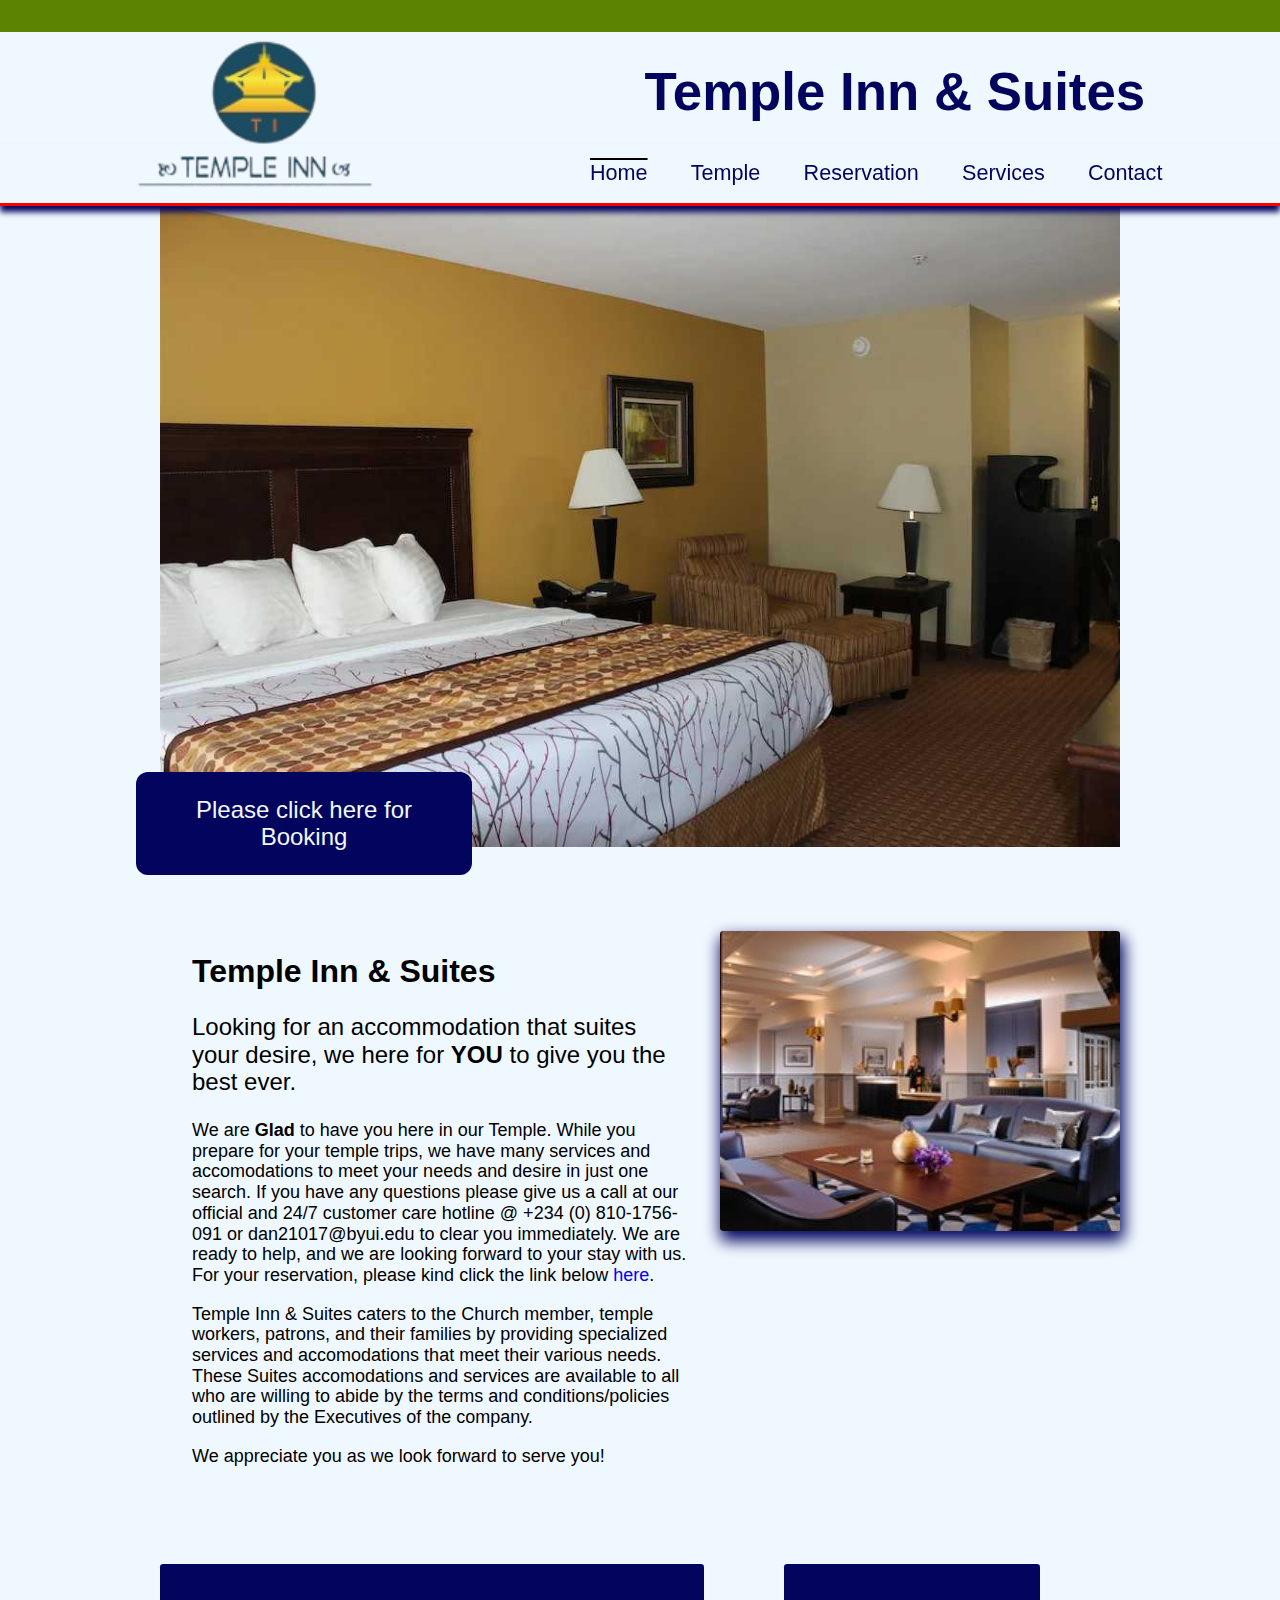
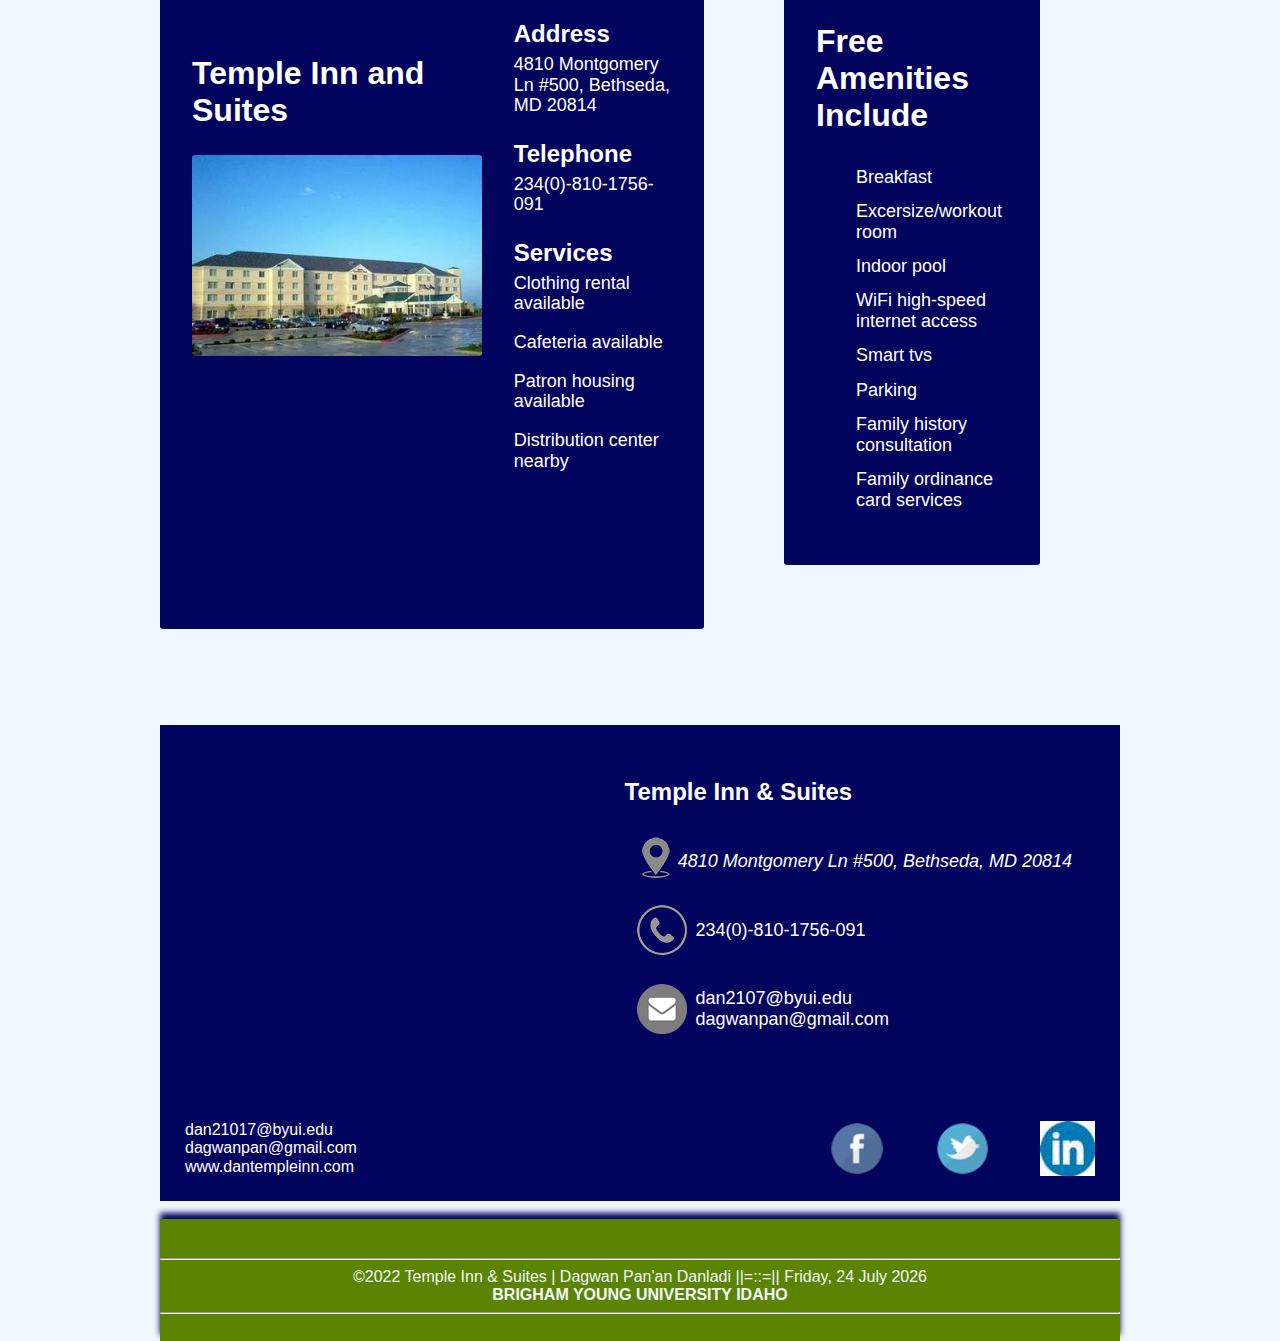
<file: index.html>
<!DOCTYPE html>
<html lang="en-us">
  <head>
    <meta charset="utf-8" />
    <meta content="width=device-width, initial-scale=1.0" name="viewport">

    <link rel="shortcut icon" href="images/favicon.jpg">
    <meta name="description" content="Temple Inn and Suites" />
    <meta
      name="keywords"
      content="Hotel, VIP, Suites, and Book A Room,Free WiFi, swimming pool, Hot piza etc"
    />
    <link
      href="https://fonts.googleapis.com/css2?family=Lato:wght@700&family=Work+Sans&display=swap"
      rel="stylesheet"
    />
    
    <title>Temple Inn and Suites</title>
    <link rel="stylesheet"  href="styles/small.css" />
    <link rel="stylesheet"  href="styles/medium.css" />
    <link rel="stylesheet"  href="styles/large.css" />
    <link rel="stylesheet"  href="styles/normalize.css" />
  </head>

  <body>
    <div class="stickIt">
      <header>
        <div class="headerLeft">
          <a href="index.html"
            ><img
              id="siteLogo"
              src="images/logo.png"
              alt="Temple Inn and Suites"
          /></a>
        </div>
        <div class="headerRight">
          <h3>Temple Inn & Suites</h3>
        </div>
      </header>
      <!-- Navigation -->
      <nav>
        <button onclick="toggleMenu()">&#9776; Menu</button>
        <ul id="primaryNav" class="navigation hide">
          <li class="active"><a href="index.html">Home</a></li>
          <li><a href="temple.html">Temple</a></li>
          <li><a href="reservation.html">Reservation</a></li>
          <li><a href="services.html">Services</a></li>
          <li><a id="endNav" href="contact.html">Contact</a></li>
        </ul>
      </nav>
    </div>

    <!-- Hero Image -->
    <div class="containerMain" id="homeContent">
      <div class="heroContainer">
        <picture>
          <source media="(max-width: 415px)" srcset="images/homepic.jpg" />
          <source media="(min-width: 416px)" srcset="images/homepic.jpg" />
          <img
            id="backgroundHeroImage"
            src="images/homepic.jpg"
            alt="Temple inn picture"
          />
        </picture>
        <a href="reservation.html" class="bookNowBtn">Please click here for Booking</a>
      </div>

      <main>
        <!-- Welcome Text -->
        <div id="mainWelcome">
          <div id="welcomeText">
            <h1>Temple Inn & Suites</h1>
            <p id="welcomeSubTitle">
              Looking for an accommodation that suites your desire, we here for
              <strong>YOU</strong> to give you the best ever.
            </p>
            <p>
              We are <strong>Glad</strong> to have you here in our Temple. While
              you prepare for your temple trips, we have many services and
              accomodations to meet your needs and desire in just one search. If
              you have any questions please give us a call at our official and
              24/7 customer care hotline @ +234 (0) 810-1756-091 or
              dan21017@byui.edu to clear you immediately. We are ready to help,
              and we are looking forward to your stay with us. For your
              reservation, please kind click the link below
              <a href="reservation.html">here</a>.
            </p>
            <p>
              Temple Inn & Suites caters to the Church member, temple workers,
              patrons, and their families by providing specialized services and
              accomodations that meet their various needs. These Suites accomodations
              and services are available to all who are willing to abide by the
              terms and conditions/policies outlined by the Executives of the
              company.
            </p>
            <p>We appreciate you as we look forward to serve you!</p>
          </div>

          <div id="mainImgDiv">
            <picture>
              <source media="(max-width: 415px)" srcset="images/lobby.jpg" />
              <source media="(min-width: 416px)" srcset="images/lobby.jpg" />
              <img
                id="backgroundImage"
                src="images/lobby.jpg"
                alt="hotel lobby image"
              />
            </picture>

          </div>
        </div>

        <div class="homeMain">
          <!-- Temple Info -->
          <div class="templeInfoContainer">
            <div class="indTempImg">
              <h2>Temple Inn and Suites</h2>
              <img
                src="images/aba_nigeria_temple_lds1.jpg"
                alt="Temple Inn and Suites"
              />
            </div>

            <div class="templeTextContainer">
              <div class="mainTempleInfoHome">
                <h3>Address</h3>
                <p>
                  4810 Montgomery Ln #500, Bethseda, MD 20814
                </p>
                <h3>Telephone</h3>
                <p>234(0)-810-1756-091</p>
                <h3>Services</h3>
                <p>Clothing rental available</p>
                <p>Cafeteria available</p>
                <p>Patron housing available</p>
                <p>Distribution center nearby</p>
              </div>
            </div>
          </div>

          <!-- Amenities Summary -->
          <section class="amenitiesHome">
            <h2>Free Amenities Include</h2>
            <ul>
              <li>Breakfast</li>
              <li>Excersize/workout room</li>
              <li>Indoor pool</li>
              <li>WiFi high-speed internet access</li>
              <li>Smart tvs</li>
              <li>Parking</li>
              <li>Family history consultation</li>
              <li>Family ordinance card services</li>
            </ul>
          </section>
        </div>
      </main>
    </div>

    <!-- Footer -->
    <footer>
      <div id="preFooter">
        <div id="prefootMid">
          <div id="map">
            <iframe
              title="hotelMainMap"
              src="https://www.google.com/maps/embed?pb=!1m18!1m12!1m3!1d3101.409032436697!2d-77.09900308425124!3d38.983160179557466!2m3!1f0!2f0!3f0!3m2!1i1024!2i768!4f13.1!3m3!1m2!1s0x89b7c97c9d6d973d%3A0xb64f1e3725476c15!2s4810+Montgomery+Ln+%23500%2C+Bethesda%2C+MD+20814!5e0!3m2!1sen!2sus!4v1544482533359"
              style="border: 0;"
              allowfullscreen
            ></iframe>
          </div>

          <div id="bottomfooterinfo">
            <h3>Temple Inn & Suites</h3>

            <address>
              <div class="footerBzInfo">
                <div>
                  <img src="images/location.png" alt="location icon" />
                </div>
                <div>
                  <p>4810 Montgomery Ln #500, Bethseda, MD 20814</p>
                </div>
              </div>
            </address>

            <div class="footerBzInfo">
              <img src="images/phone.png" alt="phone icon" /><p>234(0)-810-1756-091</p>
            </div>

            <div class="footerBzInfo">
              <img src="images/mail.png" alt="mail icon" />
               <p> dan2107@byui.edu <br />dagwanpan@gmail.com</p>
              
            </div>
          </div>
        </div>

        <div id="midfootMid">
          <a href="email"
            >dan21017@byui.edu <br />
            dagwanpan@gmail.com <br>
            www.dantempleinn.com</a
          >
          <div class="iconLinks">
            <a href="https://www.facebook.com" target="blank"
              ><img src="images/fb.png" alt="facebook icon"
            /></a>
            <a href="https://twitter.com/login" target="blank"
              ><img src="images/twitter.png" alt="twitter icon"
            /></a>
            <a href="https://linkedin.com" target="blank"
            ><img src="images/linkIn.jpg" alt="Linkedin logo"
          /></a>
          </div>
        </div>
      </div>

      <div class="bottomFooter">
        <div>
         
          <p><br><hr>
            
            &copy;2022 Temple Inn & Suites | Dagwan Pan'an Danladi   ||=::=|| <span id="currentDate"></span>
            <br /><strong>BRIGHAM YOUNG UNIVERSITY IDAHO</strong><hr><br>
            
        </div>
      </div>
    </footer>

    <!-- JQuery CDN -->
    <script
      src="https://code.jquery.com/jquery-3.3.1.js"
      integrity="sha256-2Kok7MbOyxpgUVvAk/HJ2jigOSYS2auK4Pfzbm7uH60="
      crossorigin="anonymous"
    ></script>

    <script src="scripts/togglemenu.js"></script>
    <script src="scripts/buttons.js"></script>
    <script src="scripts/weather.js"></script>
  </body>
</html>
</file>
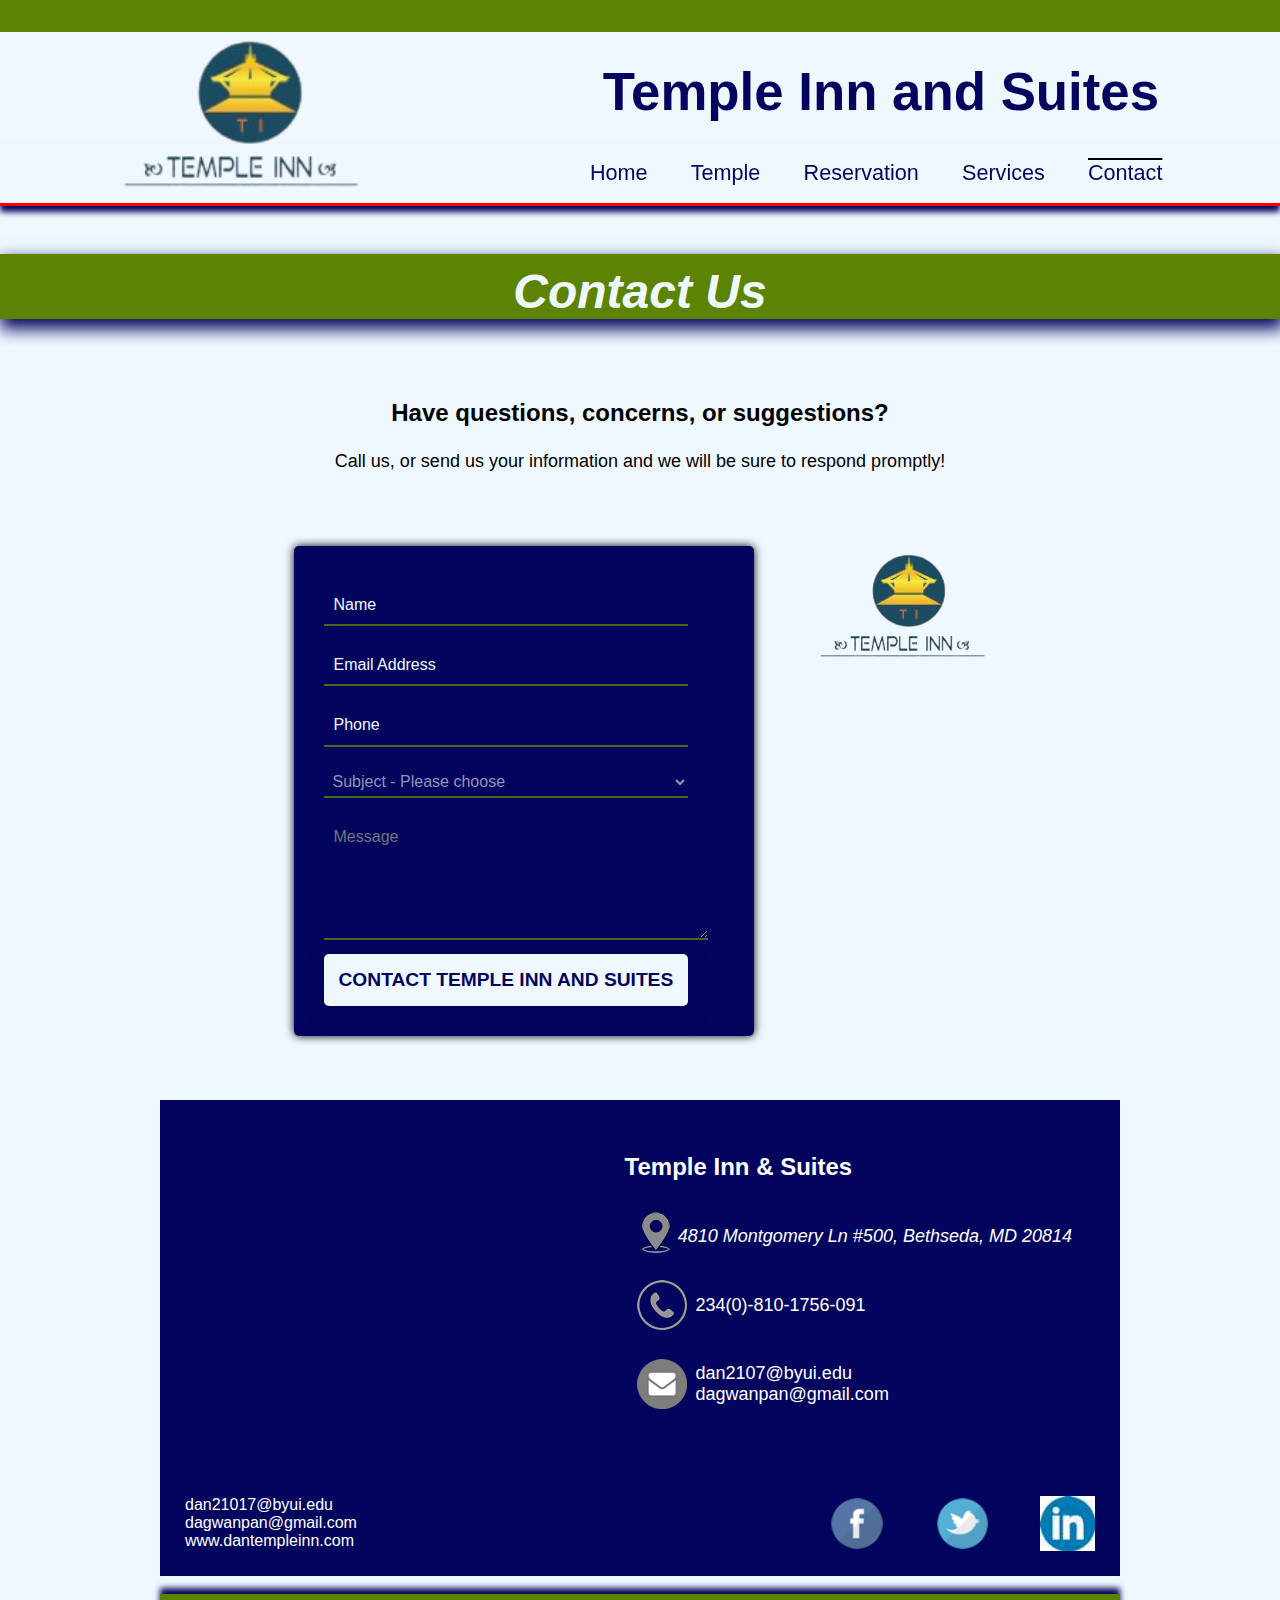
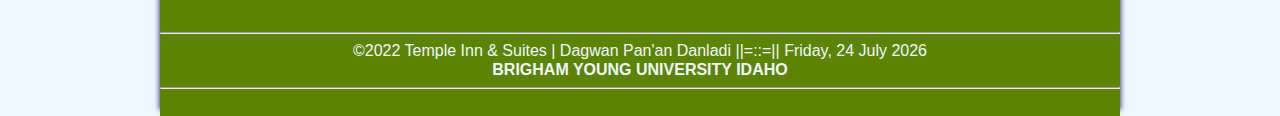
<file: contact.html>
<!DOCTYPE html>
<html lang="en-us">
  <head>
    <meta charset="utf-8" />
    <meta content="width=device-width, initial-scale=1.0" name="viewport">

    <link rel="shortcut icon" href="images/favicon.jpg">
    <meta name="description" content="Temple Inn and Suites" />
    <meta
      name="keywords"
      content="Hotel, VIP, Suites, and Book A Room,Free WiFi, swimming pool, Hot piza etc"
    />
    <link
      href="https://fonts.googleapis.com/css2?family=Lato:wght@700&family=Work+Sans&display=swap"
      rel="stylesheet"
    />
    <title>Temple Inn and Suites</title>
    <link rel="stylesheet"  href="styles/small.css" />
    <link rel="stylesheet"  href="styles/medium.css" />
    <link rel="stylesheet"  href="styles/large.css" />
    <link rel="stylesheet"  href="styles/normalize.css" />
  </head>

<body>
    <div class="stickIt">
        <!-- Header -->
        <header>
            <div class="headerLeft">
                <a href="index.html"><img id="siteLogo" src="images/logo.png" alt="Temple Inn and Suites"></a>
            </div>
            <div class="headerRight">
                <h3>Temple Inn and Suites</h3>
              </div>
        </header>
        <!-- Navigation -->
        <nav>
            <button onclick="toggleMenu()">&#9776; Menu</button>

            <ul id="primaryNav" class="navigation hide">
                <li><a href="index.html">Home</a></li>
                <li><a href="temple.html">Temple</a></li>
                <li><a href="reservation.html">Reservation</a></li>
                <li><a href="services.html">Services</a></li>
                <li class="active"><a href="contact.html">Contact</a></li>
            </ul>
        </nav>
    </div>

    <div class="containerContact">
        <h1 class="pageTitle">Contact Us</h1>

        <div id="contactHeader">
            <h3>Have questions, concerns, or suggestions?</h3>
            <p>Call us, or send us your information and we will be sure to respond promptly!</p>
        </div>

        <!-- Contact Form -->
        <div class="formField">

            <div class="contact-form">

                <form action="#" method="post">
                    <div class="input-field">

                        
                        <input id="name" type="text" class="input" aria-label="name" placeholder="Name" required>

                        <input id="email" type="email" class="input" aria-label="email" placeholder="Email Address" required>

                        <input type="tel" id="phone" class="input" aria-label="phone" placeholder="Phone">

                        <select name="subject" id="messageSubject" aria-label="messageSubject" class="subjArea">
                            <option class="subjArea" disabled selected value>Subject - Please choose</option>
                            <option class="subjOpt" value="question">I have a question</option>
                            <option class="subjOpt" value="suggestion">I have a suggestion</option>
                            <option class="subjOpt" value="reservation">I want to make a reservation</option>
                            <option class="subjOpt" value="concern">I have some concerns</option>
                            <option class="subjOpt" value="cancellation">I need to cancel my reservation</option>
                            <option class="subjOpt" value="other">Other...</option>
                        </select>

                        <div class="message">
                            <textarea id="message" aria-label="message" placeholder="Message"></textarea>
                        </div>

                        <div class="btn">Contact Temple Inn and Suites</div>
                    </div>
                </form>

            </div>

            <!-- Business Info -->
            <div class="bznssInfo">
                <img id="contactLogo" src="images/logo.png" alt="Temple Inn Logo">
            </div>

        </div>

    </div>

    <!-- Footer -->
    <footer>
        <div id="preFooter">
          <div id="prefootMid">
            <div id="map">
              <iframe
                title="hotelMainMap"
                src="https://www.google.com/maps/embed?pb=!1m18!1m12!1m3!1d3101.409032436697!2d-77.09900308425124!3d38.983160179557466!2m3!1f0!2f0!3f0!3m2!1i1024!2i768!4f13.1!3m3!1m2!1s0x89b7c97c9d6d973d%3A0xb64f1e3725476c15!2s4810+Montgomery+Ln+%23500%2C+Bethesda%2C+MD+20814!5e0!3m2!1sen!2sus!4v1544482533359"
                style="border: 0;"
                allowfullscreen
              ></iframe>
            </div>
  
            <div id="bottomfooterinfo">
              <h3>Temple Inn & Suites</h3>
  
              <address>
                <div class="footerBzInfo">
                  <div>
                    <img src="images/location.png" alt="location icon" />
                  </div>
                  <div>
                    <p>4810 Montgomery Ln #500, Bethseda, MD 20814</p>
                  </div>
                </div>
              </address>
  
              <div class="footerBzInfo">
                <img src="images/phone.png" alt="phone icon" /><p>234(0)-810-1756-091</p>
              </div>
  
              <div class="footerBzInfo">
                <img src="images/mail.png" alt="mail icon" />
                 <p> dan2107@byui.edu <br />dagwanpan@gmail.com</p>
                
              </div>
            </div>
          </div>
  
          <div id="midfootMid">
            <a href="email"
            >dan21017@byui.edu <br />
            dagwanpan@gmail.com <br>
            www.dantempleinn.com</a
          >
            <div class="iconLinks">
              <a href="https://www.facebook.com" target="blank"
              ><img src="images/fb.png" alt="facebook icon"
            /></a>
            <a href="https://twitter.com/login" target="blank"
              ><img src="images/twitter.png" alt="twitter icon"
            /></a>
            <a href="https://linkedin.com" target="blank"
            ><img src="images/linkIn.jpg" alt="Linkedin logo"
          /></a>
            </div>
          </div>
        </div>
  
        <div class="bottomFooter">
          <div>
            <p><br><hr>
              &copy;2022 Temple Inn & Suites | Dagwan Pan'an Danladi   ||=::=|| <span id="currentDate"></span>
              <br /><strong>BRIGHAM YOUNG UNIVERSITY IDAHO</strong><hr><br>
            
          </div>
        </div>
      </footer>
    

    <!-- JQuery CDN -->
    <script src="https://code.jquery.com/jquery-3.3.1.js" integrity="sha256-2Kok7MbOyxpgUVvAk/HJ2jigOSYS2auK4Pfzbm7uH60="
        crossorigin="anonymous"></script>

    <!-- My Scripts -->
    <script src="scripts/togglemenu.js"></script>
    <script src="scripts/weather.js"></script>
</body>

</html>
</file>
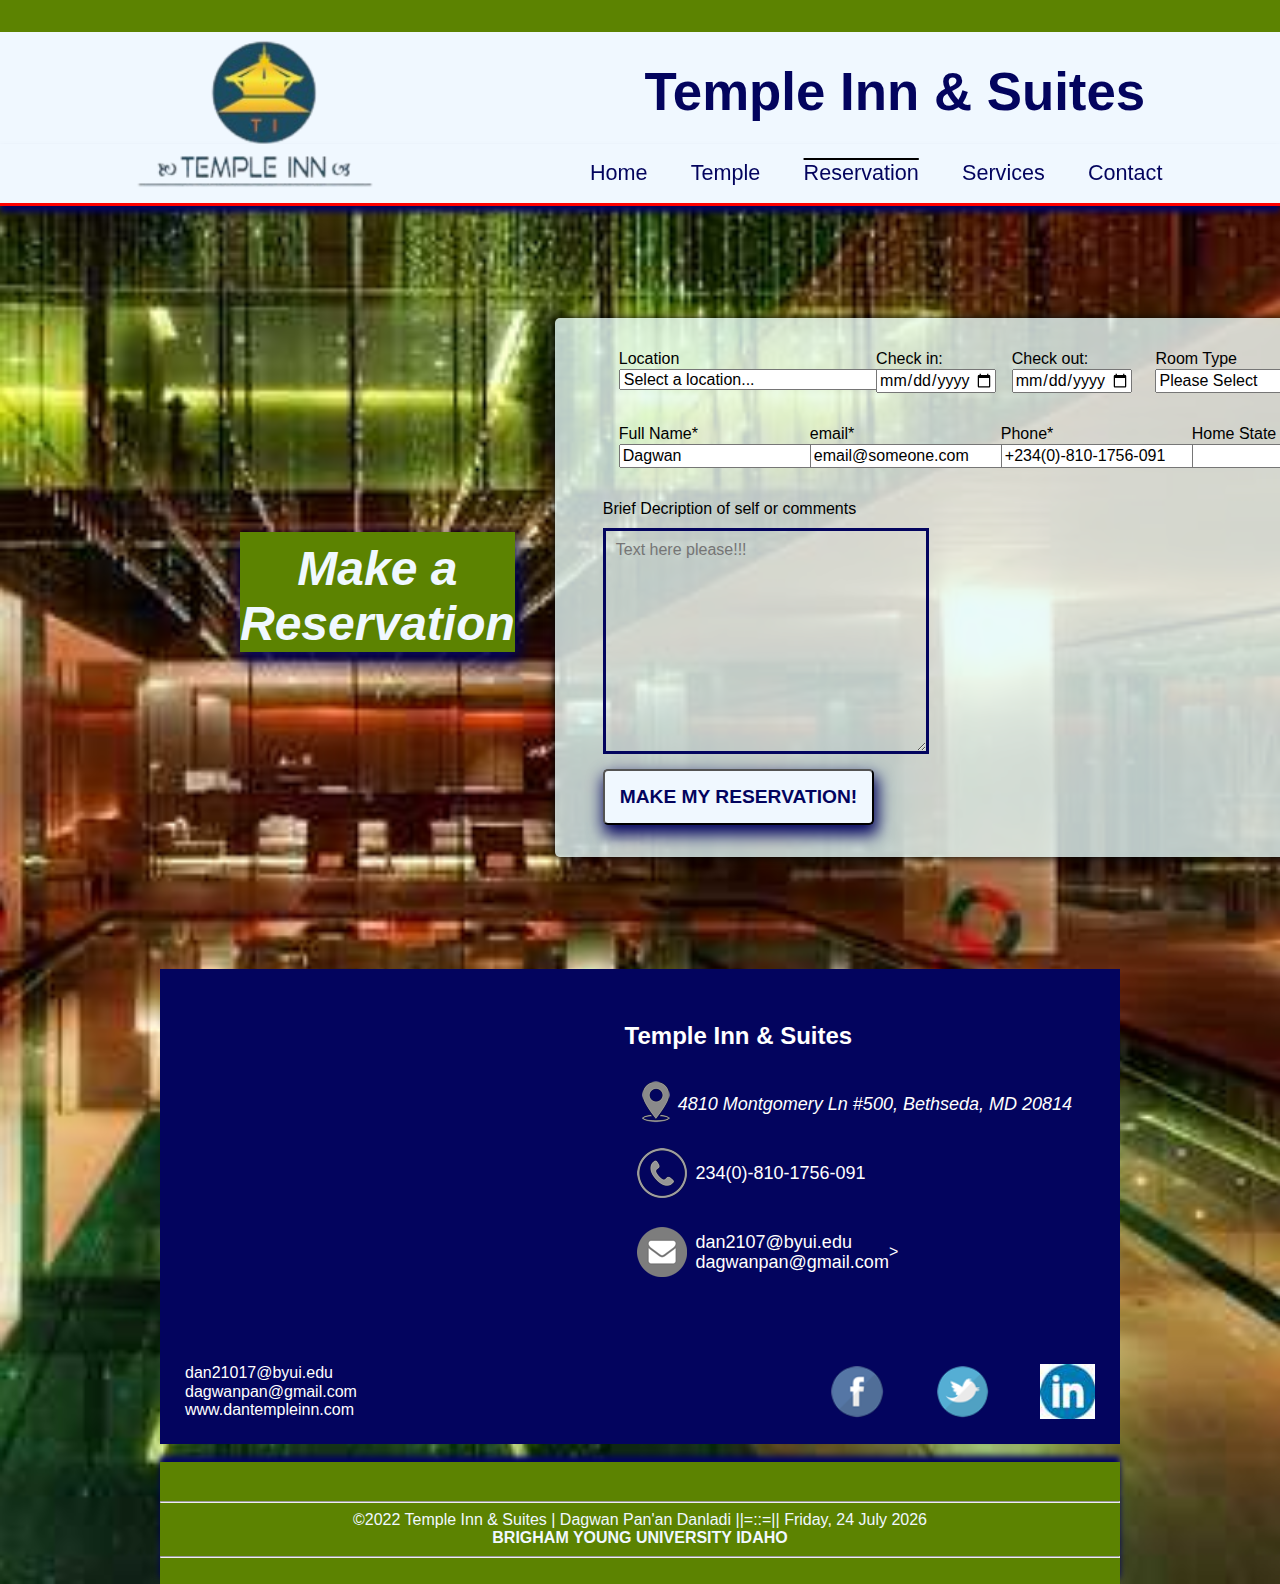
<file: reservation.html>
<!DOCTYPE html>
<html lang="en-us">
  <head>
    <meta charset="utf-8" />
    <meta content="width=device-width, initial-scale=1.0" name="viewport">

    <link rel="shortcut icon" href="images/favicon.jpg">
    <meta name="description" content="Temple Inn and Suites" />
    <meta
      name="keywords"
      content="Hotel, VIP, Suites, and Book A Room,Free WiFi, swimming pool, Hot piza etc"
    />
    <link
      href="https://fonts.googleapis.com/css2?family=Lato:wght@700&family=Work+Sans&display=swap"
      rel="stylesheet"
    />
    <title>Temple Inn and Suites</title>
    <link rel="stylesheet"  href="styles/small.css" />
    <link rel="stylesheet"  href="styles/medium.css" />
    <link rel="stylesheet"  href="styles/large.css" />
    <link rel="stylesheet"  href="styles/normalize.css" />
  </head>

<body id="reservationBackground">
    <div class="stickIt">
        <!-- Header -->
        <header>

            <div class="headerLeft">
                <a href="index.html"><img id="siteLogo" src="images/logo.png" alt="Temple Inn and Suites"></a>
            </div>

            <div class="headerRight">
                <h3>Temple Inn & Suites</h3>
              </div>

        </header>
        <!-- Navigation -->
        <nav>
            <button onclick="toggleMenu()">&#9776; Menu</button>

            <ul id="primaryNav" class="navigation hide">
                <li><a href="index.html">Home</a></li>
                <li><a href="temple.html">Temple</a></li>
                <li class="active"><a href="reservation.html">Reservation</a></li>
                <li><a href="services.html">Services</a></li>
                <li><a id="endNav" href="contact.html">Contact</a></li>
            </ul>
        </nav>
    </div>


    <div class="containerReservation">

        <!-- Title -->
        <div id="reservationTitle">
            <h2 class="pageTitle">Make a Reservation</h2>
        </div>

        <!-- Reservation Form -->
        <div class="reservationFormWrapper">
            <form class="reservationForm" action="thankyou.html" method="get">
                <div id="reservationInputTop">
                  
                    <div id="upperUpper">
                        <!-- location -->
                        <div id="locationReservation">
                            <label id="locationLbl" for="resLocation">Location </label>
                            <select name="location" id="resLocation"  class="locationArea">
                                <option class="resLoc" disabled selected value>Select a location...</option>
                                <option class="resOpt" value="Copenhagen">Aba Nigeria Temple</option>
                                <option class="resOpt" value="Johanesburg">Billings Montana Temple</option>
                                <option class="resOpt" value="Nevada">Johannesburg South Africa Temple</option>
                                <option class="resOpt" value="Portland">Brigham City Utah Temple</option>
                            </select>
                        </div>

                        <!-- date -->
                        <div id="checkIn">
                            <label id="dateInLbl" for="dateIn">Check in: </label>
                            <input id="dateIn" name="date" type="date" min="2018-12-20" max="2020-12-20" class="input">
                        </div>
                        <div id="checkOut">
                            <label id="dateOutLbl" for="dateOut">Check out: </label>
                            <input id="dateOut" name="date" type="date" min="2018-12-21" max="2020-12-30" class="input">
                        </div>

                        <!-- number and types of rooms -->
                        <div id="roomsReservation">
                            <label id="roomLbl" for="roomType">Room Type </label>
                            <input list="roomTypeList" id="roomType" class="typeArea" placeholder="Please Select">
                            <datalist id="roomTypeList">
                                <option class="typeOpt" value="Kitchenette Suite"></option>
                                <option class="typeOpt" value="King"></option>
                                <option class="typeOpt" value="Queen"></option>
                                <option class="typeOpt" value="Single"></option>
                                <option class="typeOpt" value="Double"></option>
                            </datalist>
                        </div>
                    </div>

                    <div id="lowerUpper">
                        <!-- full name -->
                        <div id="nameReservation">
                            <label id="nameLbl" for="name">Full Name*</label>
                            <input id="name" type="text" name="fullname" class="input" placeholder="Dagwan" pattern="[A-Za-z, ' ']{5,}"
                                minlength=5 required>

                        </div>

                        <!-- email -->
                        <div id="emailReservation">
                            <label id="emailLbl" for="email">email*</label>
                            <input id="email" type="email" class="input" name="email" placeholder="email@someone.com"
                                required>
                        </div>

                        <!-- phone -->
                        <div id="phoneReservation">
                            <label id="phoneLbl" for="phone">Phone*</label>
                            <input type="tel" class="input" id="phone" placeholder="+234(0)-810-1756-091" pattern="\d{3}[\-]\d{3}[\-]\d{4}"
                                required>
                        </div>

                        <!-- home state or country -->
                        <div id="homeReservation">
                            <label id="homeLbl" for="homeLoc">Home State or Country*</label>
                            <input id="homeLoc" name="home" class="input" required>
                        </div>
                    </div>



                </div>

                <!-- Special accomodations / comments -->
                <div class="messageReservation">
                    <div>
                        <label id="commentLbl" for="message">Brief Decription of self or comments</label>
                        <textarea id="message" placeholder="Text here please!!!"></textarea>
                    </div>

                    <div>
                        <input type="submit" name="message" value="Make my Reservation!" class="btn" onclick="thanks()">
                    </div>

                </div>

            </form>
        </div>


    </div>


    <!-- Footer -->
    <footer>
        <div id="preFooter">
          <div id="prefootMid">
            <div id="map">
              <iframe
                title="hotelMainMap"
                src="https://www.google.com/maps/embed?pb=!1m18!1m12!1m3!1d3101.409032436697!2d-77.09900308425124!3d38.983160179557466!2m3!1f0!2f0!3f0!3m2!1i1024!2i768!4f13.1!3m3!1m2!1s0x89b7c97c9d6d973d%3A0xb64f1e3725476c15!2s4810+Montgomery+Ln+%23500%2C+Bethesda%2C+MD+20814!5e0!3m2!1sen!2sus!4v1544482533359"
                style="border: 0;"
                allowfullscreen
              ></iframe>
            </div>
  
            <div id="bottomfooterinfo">
              <h3>Temple Inn & Suites</h3>
  
              <address>
                <div class="footerBzInfo">
                  <div>
                    <img src="images/location.png" alt="location icon" />
                  </div>
                  <div>
                    <p>4810 Montgomery Ln #500, Bethseda, MD 20814</p>
                  </div>
                </div>
              </address>
  
              <div class="footerBzInfo">
                <img src="images/phone.png" alt="phone icon" /><p>234(0)-810-1756-091</p>
              </div>
  
              <div class="footerBzInfo">
                <img src="images/mail.png" alt="mail icon" />
                 <p> dan2107@byui.edu <br />dagwanpan@gmail.com</p>
                >
              </div>
            </div>
          </div>
  
          <div id="midfootMid">
            <a href="email"
            >dan21017@byui.edu <br />
            dagwanpan@gmail.com <br>
            www.dantempleinn.com</a
          >
            <div class="iconLinks">
              <a href="https://www.facebook.com" target="blank"
              ><img src="images/fb.png" alt="facebook icon"
            /></a>
            <a href="https://twitter.com/login" target="blank"
              ><img src="images/twitter.png" alt="twitter icon"
            /></a>
            <a href="https://linkedin.com" target="blank"
            ><img src="images/linkIn.jpg" alt="Linkedin logo"
          /></a>
            </div>
          </div>
        </div>
  
        <div class="bottomFooter">
          <div>
            <p><br><hr>
              &copy;2022 Temple Inn & Suites | Dagwan Pan'an Danladi   ||=::=|| <span id="currentDate"></span>
              <br /><strong>BRIGHAM YOUNG UNIVERSITY IDAHO</strong><hr><br>
            
          </div>
        </div>
      </footer>
    <!-- JQuery CDN -->
    <script src="https://code.jquery.com/jquery-3.3.1.js" integrity="sha256-2Kok7MbOyxpgUVvAk/HJ2jigOSYS2auK4Pfzbm7uH60="
        crossorigin="anonymous"></script>
    <!-- My Scripts -->
    <script src="scripts/togglemenu.js"></script>
    <script src="scripts/weather.js"></script>
</body>

</html>
</file>
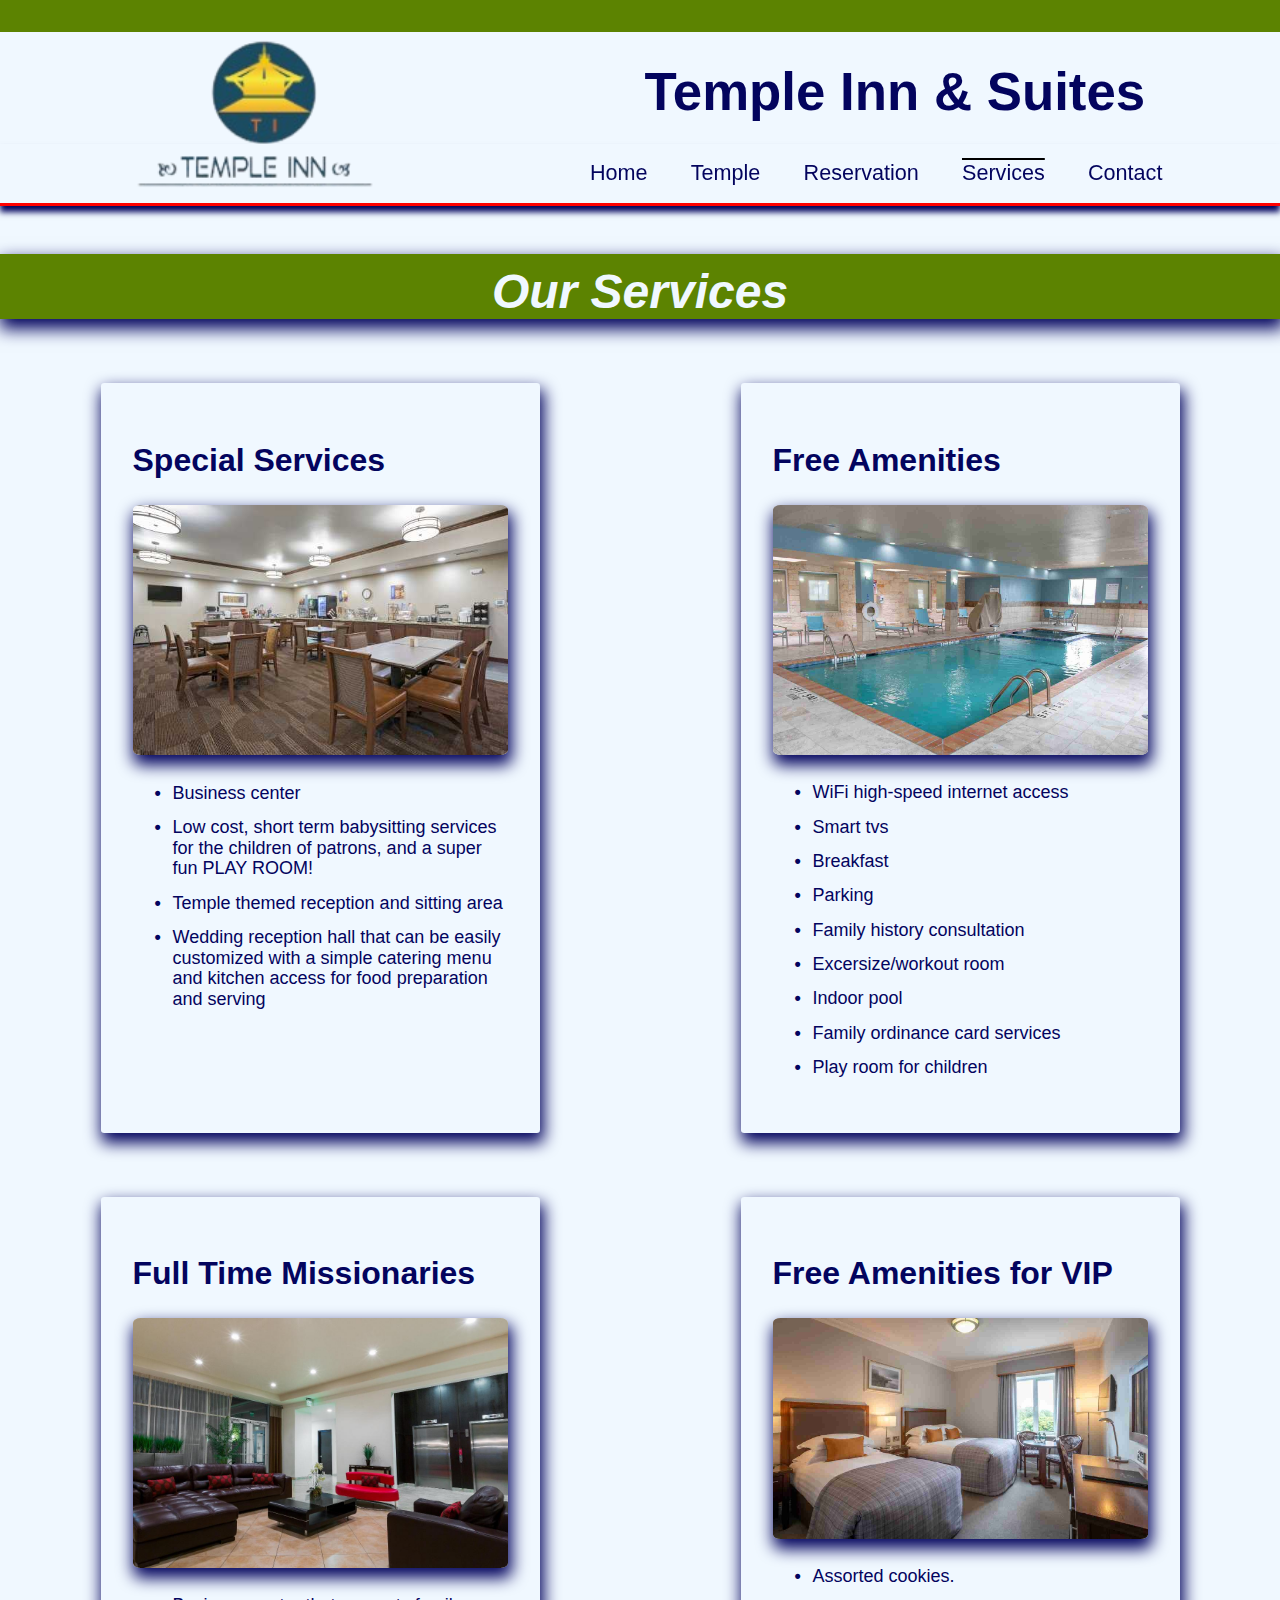
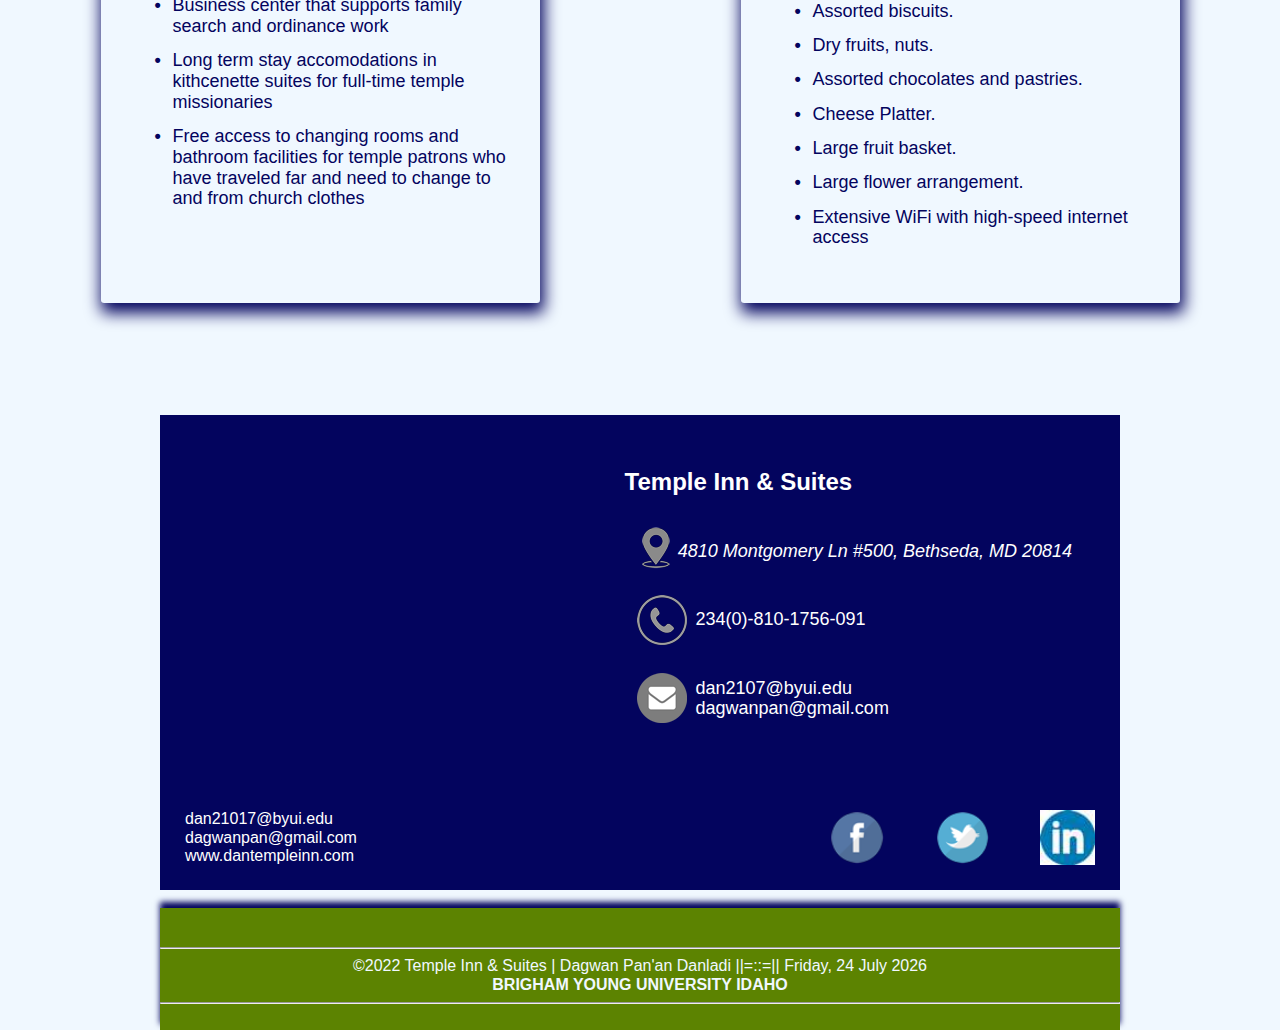
<file: services.html>
<!DOCTYPE html>
<html lang="en-us">
  <head>
    <meta charset="utf-8" />
    <meta content="width=device-width, initial-scale=1.0" name="viewport">

    <link rel="shortcut icon" href="images/favicon.jpg">
    <meta name="description" content="Temple Inn and Suites" />
    <meta
      name="keywords"
      content="Hotel, VIP, Suites, and Book A Room,Free WiFi, swimming pool, Hot piza etc"
    />
    <link
      href="https://fonts.googleapis.com/css2?family=Lato:wght@700&family=Work+Sans&display=swap"
      rel="stylesheet"
    />
    <title>Temple Inn and Suites</title>
    <link rel="stylesheet"  href="styles/small.css" />
    <link rel="stylesheet"  href="styles/medium.css" />
    <link rel="stylesheet"  href="styles/large.css" />
    <link rel="stylesheet"  href="styles/normalize.css" />
  </head>

<body>
    <div class="stickIt">
        <!-- Header -->
        <header>

            <div class="headerLeft">
                <a href="index.html"><img id="siteLogo" src="images/logo.png" alt="Temple Inn and Suites"></a>
            </div>

            <div class="headerRight">
                <h3>Temple Inn & Suites</h3>
              </div>

        </header>

        <!-- Navigation -->
        <nav>
            <button onclick="toggleMenu()">&#9776; Menu</button>

            <ul id="primaryNav" class="navigation hide">
                <li><a href="index.html">Home</a></li>
                <li><a href="temple.html">Temple</a></li>
                <li><a href="reservation.html">Reservation</a></li>
                <li class="active"><a href="services.html">Services</a></li>
                <li><a id="endNav" href="contact.html">Contact</a></li>
            </ul>
        </nav>
    </div>
    <h1 class="pageTitle">Our Services</h1>
    <main id="servicesMain">



        <!-- Special Services Section -->
        <section id="specialServices" class="servicesInfoContainer">
            <h2>Special Services</h2>
            <img src="images/reception.jpg" alt="Reception Centre">
            <ul>
                <li>Business center</li>
                <li>Low cost, short term babysitting services for the children of patrons, and a super fun PLAY ROOM!
                </li>
                <li>Temple themed reception and sitting area</li>
                <li>Wedding reception hall that can be easily customized with a simple catering menu and kitchen access
                    for food preparation and serving</li>
 
            </ul>
        </section>

        <!-- Amenities Section -->
        <section id="amenitesServices" class="servicesInfoContainer">

            <h2>Free Amenities</h2>
            <img src="images/swimming-pool.jpg" alt="Swimming pool">
            <ul>
                
                <li>WiFi high-speed internet access</li>
                <li>Smart tvs</li>
                <li>Breakfast</li>
                <li>Parking</li>
                <li>Family history consultation</li>
                <li>Excersize/workout room</li>
                <li>Indoor pool</li>
                <li>Family ordinance card services</li>
                <li>Play room for children</li>
                
            </ul>
        </section>

        <!-- Info for Full time missionaries section -->
        <section id="missionaryServices1" class="servicesInfoContainer">
            <h2>Full Time Missionaries</h2>
            <img src="images/messionaries.jpg" alt="Missionaries">
            <ul>
                <li>Business center that supports family search and ordinance work</li>
                <li>Long term stay accomodations in kithcenette suites for full-time temple missionaries</li>
                <li>Free access to changing rooms and bathroom facilities for temple patrons who have traveled far and
                    need to change to and from church clothes</li>
            </ul>
        </section>
    

    <!-- Info for Full time missionaries section -->
    <section id="missionaryServices" class="servicesInfoContainer">
        <h2>Free Amenities for VIP</h2>
        <img src="images/viproom.jpg" alt="VIP Rooms">
        <ul>
            <li>Assorted cookies.</li>
            <li>Assorted biscuits.</li>
            <li>Dry fruits, nuts.</li>
            <li>Assorted chocolates and pastries.</li>
            <li>Cheese Platter.</li>
            <li>Large fruit basket.</li>
            <li>Large flower arrangement.</li>
            <li>Extensive WiFi with high-speed internet access</li>
        </ul>
    </section>

    </main>

    <!-- Footer -->
    <footer>
        <div id="preFooter">
          <div id="prefootMid">
            <div id="map">
              <iframe
                title="hotelMainMap"
                src="https://www.google.com/maps/embed?pb=!1m18!1m12!1m3!1d3101.409032436697!2d-77.09900308425124!3d38.983160179557466!2m3!1f0!2f0!3f0!3m2!1i1024!2i768!4f13.1!3m3!1m2!1s0x89b7c97c9d6d973d%3A0xb64f1e3725476c15!2s4810+Montgomery+Ln+%23500%2C+Bethesda%2C+MD+20814!5e0!3m2!1sen!2sus!4v1544482533359"
                style="border: 0;"
                allowfullscreen
              ></iframe>
            </div>
  
            <div id="bottomfooterinfo">
              <h3>Temple Inn & Suites</h3>
  
              <address>
                <div class="footerBzInfo">
                  <div>
                    <img src="images/location.png" alt="location icon" />
                  </div>
                  <div>
                    <p>4810 Montgomery Ln #500, Bethseda, MD 20814</p>
                  </div>
                </div>
              </address>
  
              <div class="footerBzInfo">
                <img src="images/phone.png" alt="phone icon" /><p>234(0)-810-1756-091</p>
              </div>
  
              <div class="footerBzInfo">
                <img src="images/mail.png" alt="mail icon" />
                 <p> dan2107@byui.edu <br />dagwanpan@gmail.com</p>
                
              </div>
            </div>
          </div>
  
          <div id="midfootMid">
            <a href="email"
            >dan21017@byui.edu <br />
            dagwanpan@gmail.com <br>
            www.dantempleinn.com</a
          >
            <div class="iconLinks">
              <a href="https://www.facebook.com" target="blank"
              ><img src="images/fb.png" alt="facebook icon"
            /></a>
            <a href="https://twitter.com/login" target="blank"
              ><img src="images/twitter.png" alt="twitter icon"
            /></a>
            <a href="https://linkedin.com" target="blank"
            ><img src="images/linkIn.jpg" alt="Linkedin logo"
          /></a>
            </div>
          </div>
        </div>
  
        <div class="bottomFooter">
          <div>
            <p><br><hr>
              &copy;2022 Temple Inn & Suites | Dagwan Pan'an Danladi   ||=::=|| <span id="currentDate"></span>
            <br /><strong>BRIGHAM YOUNG UNIVERSITY IDAHO</strong><hr><br>
      
          </div>
        </div>
      </footer>
    <!-- JQuery CDN -->
    <script src="https://code.jquery.com/jquery-3.3.1.js" integrity="sha256-2Kok7MbOyxpgUVvAk/HJ2jigOSYS2auK4Pfzbm7uH60="
        crossorigin="anonymous"></script>

    <!-- My Scripts -->
    <script src="scripts/togglemenu.js"></script>
    <script src="scripts/weather.js"></script>
</body>

</html>
</file>
<file: styles/small.css>
html{
    background-color: #5c8301;
}
body {
    max-width: 100%;
    margin: 0;
    background-color: aliceblue;
    font-family: 'Trebuchet MS', 'Lucida Sans Unicode', 'Lucida Grande', 'Lucida Sans', Arial, sans-serif;
    color: black;
}
.pageTitle{
    background-color: #5c8301;
    color: aliceblue;
}
h1, h2, h3 {
    font-family: 'loto', sans-serif;
}

h1 {
    font-size: 2.625em;
}

h2 {
    font-size: 2em;
}
    
h3 {
    font-size: 1.5em;
}
    
p, li {
    font-size: 1.125em;
}
    
ul {
    list-style-type: none;
}
    
a {
    text-decoration: none;
}

.onHover:hover {
    -webkit-box-shadow: 2px 8px 16px 2px #03045e;
    -moz-box-shadow: 2px 8px 16px 2px #03045e;
    box-shadow: 2px 8px 16px 2px #03045e;
}


/* Header */
header {
    display: flex;
    width: 100%;
    margin: 0;
}
    
#siteLogo {
    width: 15em;
    margin-top: 3em;
}


.headerRight a:hover {
    color: #03045e;;
    text-decoration: overline underline;
    text-decoration-color: #03045e;
}

.stickIt {
    position: sticky;
    top: 0;
    z-index: 5;
}

    /* Navigation */
nav {
    margin-top: -0.5em;
    z-index: 15;
}
    
nav button {
    position: absolute;
    border: none;
    font-weight: bold;
}

nav button:focus {
    outline: 0;
}

nav button:hover {
    background-color: #03045e;
}

.bookNowBtn {
    background-color: #03045e;
    color: aliceblue;
    text-align: center;
}

.bookNowBtn:hover {
    background-color: #5c8301;
    color: aliceblue;
}
    /* Page Title */
.pageTitle {
    text-align: center;
    padding-top: 0.2em;
    margin-top: 1em;
    font-style: italic;
    -webkit-box-shadow: 2px 8px 16px 2px #03045e;
    -moz-box-shadow: 2px 8px 16px 2px #03045e;
    box-shadow: 2px 8px 16px 2px #03045e;
}

    /* footer section */
#prefootMid img:hover {
    box-shadow: 2px 4px 8px 2px #03045e;
}

.footerBzInfo{
    display: flex;
}

#preFooter {
    margin-top: 5em;
    background-color: #03045e;;
    }

    #preFooter h4 {
        font-family: 'Trebuchet MS', 'Lucida Sans Unicode', 'Lucida Grande', 'Lucida Sans', Arial, sans-serif;
        font-size: 16px;
    }
    #prefootMid { 
        display: flex;
        color: white;
    }
    #prefootMid a{
        color: white;
        text-decoration: none;
    }
    #prefootMid a:hover {
        color: #527500;
        text-decoration: overline underline;
        text-decoration-color: #03045e;;
    }
    #midfootMid {
        display: flex;
        margin-top: 1em;
        margin-bottom: 1em;
        
    }
    #midfootMid a {   
        display: flex;
        color: white;
    }
    .iconLinks {
        width: 100%;
    }
    #prefootMid img {
        padding: 2%
    }
    .footerBzInfo {
        color: white;
    }
    .bottomFooter {
        width: 100%;
        text-align: center;
        margin: 0;
        color: aliceblue;
        background-color: #5c8301;
        -webkit-box-shadow: 0 -6px 6px 0 #03045e;
        -moz-box-shadow: 0 -6px 6px 0 #03045e;
        box-shadow: 0 -6px 6px 0 #03045e;
    }
    .bottomFooter a {
        color: aliceblue;
    }
    .bottomFooter a:hover {
        color: red;
    }

    /* Hero img and book now btn */
    #mainWelcome {
        display: flex;
    }
    #mainWelcome img {
        border-radius: 0.2em;
        -webkit-box-shadow: 2px 8px 16px 2px #03045e;
        -moz-box-shadow: 2px 8px 16px 2px #03045e;
        box-shadow: 2px 8px 16px 2px #03045e;
    }
    #mainWelcome h1 {
        font-size: 2.0em;
    }
 
 
    #welcomeSubTitle {
        font-size: 1.5em;
    }
    #homeContent {
        margin: 0 auto;
    }
    .homeMain {
        display: flex;
    }
 
    /* Temple Info Section */
    .templeInfoContainer {
        background-color: #d1d5d8;
        padding: 2em;
        border-radius: 0.2em;
        display: flex;
    }
    .indTempImg {
        padding-top: 2em;
        align-self: flex-start;
    }
    .indTempImg img{
        max-width: 100%;
        border-radius: 0.2em;
    }
    .templeTextContainer{
        margin-left: 2em;
    }
    .mainTempleInfoHome h3{
        margin-bottom: -0.5em;
    }
    
    /* Amenities Section */
    .amenitiesHome {
        background-color: #03045e;;
        padding: 2em;
        border-radius: 0.2em;
        color: white;
    }
    .amenitiesHome li {
        padding: 0.38em 0;
        list-style: none; 
    }


    /**************Temple Page***************/
    .templeTitleBox {
        width: 400px;
        margin: 3em 2em 0 0;
        padding: 15px;
        background-color: aliceblue;
        color: #03045e;;
        border-radius: 2%;
    }
    .weatherSumBox {
        max-width: 400px;
        margin: 3em 2em 0 0;
        padding: 15px;
        background-color: aliceblue;
        color: #03045e;
        border-radius: 2%;
    }
    .weatherSumBox .value {
        color: #5c8301;
    }
    
    .weatherInfoLine .label, .weatherInfoLine .value {
        display: inline-block;
        margin: 2px;
    }
    .wImageDiv {
        max-width: 100px;
        margin: 0 auto;
    }
    
.templeInfoContainerBox {
    max-width: 300px;
    margin: 1em;
    padding-top: 0.5em;
    padding: 1em;
    background-color: aliceblue;
    color: #03045e;;
    border-radius: 2%;
}
.clickSlideToggle:hover {
    color: aliceblue;
    background-color: #5c8301;
    cursor: pointer;
    text-decoration: none;
}
#smallViewBtoTop {
    position: fixed;
    border-radius: 1em;
    display: block;
    bottom: 0.5em;
    right: 1.5em;
    border: none;
    color: aliceblue;
    font-size: 16px;
    font-weight: bold;
    background-color: #5c8301;
    padding: 0.5em 1em;
    cursor: pointer;
    -webkit-box-shadow: 2px 8px 16px 2px #03045e;
    -moz-box-shadow: 2px 8px 16px 2px #03045e;
    box-shadow: 2px 8px 16px 2px #03045e;
}
#smallViewBtoTop:focus {
    outline:0;}

#smallViewBtoTop:hover {
    background-color: #03045e;
}
  

/* Services Main Section */
#servicesMain {
    display: flex;
    flex-flow: row wrap;
    justify-content: space-around;
}
.servicesInfoContainer {
    background-color: aliceblue;
    width: 375px;
    padding: 2em;
    border-radius: 0.2em;
    color: #03045e;;
    margin: 2em;
    -webkit-box-shadow: 2px 8px 16px 2px #03045e;
    -moz-box-shadow: 2px 8px 16px 2px #03045e;
    box-shadow: 2px 8px 16px 2px #03045e;
}
.servicesInfoContainer img {
    border-radius: 2%;
    width: 100%;
    margin: 0 auto;
    -webkit-box-shadow: 2px 8px 16px 2px #03045e;
    -moz-box-shadow: 2px 8px 16px 2px #03045e;
    box-shadow: 2px 8px 16px 2px #03045e;
}
.servicesInfoContainer li {
    padding: 0.38em 0;
    list-style: none; 
}
.servicesInfoContainer li:before {
    content: "\2022";
    color: #03045e;;
    font-weight: bold;
    display: inline-block; 
    width: 1em;
    margin-left: -1em;
}

/**************Reservation Page***************/
#reservationBackground {
    background-image: url("../images/reservationBackground.jpg");
    background-color: #03045e;
    background-position:center;
	background-repeat:no-repeat;
    background-size:cover;
    max-width: 100%; 
  
}

/* Form Container */
.reservationFormWrapper {
    background: rgba(229, 249, 247, 0.8);
    border-radius: 5px;
    box-shadow: 0 0 10px;
}
/* Form Content */
#upperUpper, #lowerUpper {
    display: flex;
}
#upperUpper > div, #lowerUpper > div {
    justify-content: space-evenly;
    
   
}
/* Form Inputs */
input[type=date]::-webkit-inner-spin-button,
input[type=date]::-webkit-outer-spin-button {
  -webkit-appearance: none;
}
.reservationForm input::placeholder {
    color: black;
}
.reservationForm .input-field .input, .reservationForm .message textarea{
    margin: 10px 0;
    background: transparent;
    border: 0;
    border-bottom: 2px solid #03045e;
    padding: 10px;
    
}
.reservationForm .subjArea {
    margin: 10px 0;
    background: transparent;
    border: 0;
    border-bottom: 2px solid #03045e;
    padding: 5px;
    color: white;
}
.reservationForm .messageReservation {
    display: flex;
    margin: 1em;
}
.reservationForm .subjOpt {
    color: #03045e;
}

/**************Contact Page***************/
.containerContact{
    display: flex;
    width: 100%;
    background-color: #d1d5d8;
    margin-bottom: -5em;
    padding-bottom: 2em;
}

.containerContact {
    background-color: aliceblue;
}
#contactHeader {
    margin: 1.5em auto;
    text-align: center;
}
.formField{
    display: flex;
}
.formField .contact-form, .formField .bznssInfo{
    margin: 2em;
}
.contact-form{
    background: #03045e;;
    border-radius: 5px;
    display: flex;
    box-shadow: 0 0 10px;
}
input::placeholder {
    color: aliceblue
}
.input-field{
    display: flex;
}
.input-field .input, .message textarea{
    margin: 10px 0;
    background: transparent;
    border: 0;
    border-bottom: 2px solid rgba(92,131,1, 0.8);
    padding: 10px;
    color: rgba(209,213,216,0.7);
}
.subjArea {
    margin: 10px 0;
    background: transparent;
    border: 0;
    border-bottom: 2px solid rgba(92,131,1, 0.8);
    padding: 5px;
    color: rgba(209,213,216,0.7);
}
.message textarea{
    height: 100px;
    width: 100%;
}
.btn {
    background-color: aliceblue;
    max-width: 100%;
    text-align: center;
    padding: 15px;
    border-radius: 5px;
    color: #03045e;
    cursor: pointer;
    text-transform: uppercase;
    font-weight: bold;
    font-size: 1.2em;
    -webkit-box-shadow: 2px 8px 16px 2px #03045e;
    -moz-box-shadow: 2px 8px 16px 2px #03045e;
    box-shadow: 2px 8px 16px 2px #03045e;
}
.btn:hover {
    background: rgba(92,131,1, 0.8);
    color: white;
    -webkit-box-shadow: 1px 4px 8px 1px #03045e;
    -moz-box-shadow: 1px 4px 8px 1px #03045e;
    box-shadow: 1px 4px 8px 1px #03045e;
}


@media screen and (max-width: 415px) {

    header {
        flex-flow: column;
        justify-content: space-around;
        margin-top: 8em;
        background-color: aliceblue;
        color: #03045e;
        height: 250px;
        align-items: center;
        -webkit-box-shadow: 2px 8px 16px 2px #03045e;
        -moz-box-shadow: 2px 8px 16px 2px #03045e;
        box-shadow: 2px 8px 16px 2px #03045e;
    }

    .headerRight {
        font-size: 2em;
        position: relative;
        margin-bottom: 70px;
        padding-bottom: 70px;
        text-align: center;
    }
    .stickIt {
        position: relative;
        top: 0;
        z-index: 5;
    }

/* Navigation */
    nav button {
        display: block;
        top: 190px;
    }

    .navigation {
        -webkit-box-shadow: 2px 8px 16px 2px #03045e;
        -moz-box-shadow: 2px 8px 16px 2px #03045e;
        box-shadow: 2px 8px 16px 2px #03045e;
    }

    nav ul {
        flex-flow: column;
        justify-content: flex-end;
        list-style-type: none;
        padding: 0;
        margin: 0;    
    }

    nav ul li a {
        display: block;
        padding: .8rem 2%;
        text-decoration: none;
        border-top: 3px solid red;
        color: #0B0B0B;
    }

    nav ul li.active a {
        background-color: #5c8301;
        color: aliceblue;
        border-radius: 0 1em 1em 0; 
    }
    nav ul li a:hover {
        background-color: #5c8301;
        color: aliceblue;
    }
    nav ul li.active a:hover {
        background-color: #5c8301;
        color: aliceblue;
        border-radius: 0 1em 1em 0;
        box-shadow: none; 
    }

    nav ul.hide {
        display: none;
    }

    nav li a:hover {
        background-color: aliceblue;
        color: #03045e;;
        box-shadow: 2px 0 16px 2px #03045e;
    }

    nav li a:active {
        background-color: aliceblue;
        border-radius: 1em 1em 0 0;
        color: #03045e;
    }

    .bookNowBtn:hover{
        background-color: #5c8301;
        color: aliceblue;
    }
    /* Page Title */
    .pageTitle {
        font-size: 2em;
    }

/* Footer */
footer {
    max-width:100%;
}
.iconLinks img{
    max-width: 20px;
}
.footerBzInfo{
    align-content: center;
    align-items: center;
    padding: 0.2em;
}

#prefootMid { 
    display: flex;
    flex-flow: row wrap;
    justify-content: center;
    padding: 1em;
}

.iconLinks {
    display: flex;
    flex-flow: row;
    justify-content: space-around;
}

#midfootMid a {  
    align-self: center;
    padding: 5px;
}

#map iframe {
    max-width: 370px;
    height: 200px;
}

/* Hero img and book now btn */
.heroContainer img {
    max-width: 100%;
    margin: 0;
    z-index: 0;
}
.heroContainer {
    width: 100%;
}
.heroContainer a {
    width: 100%;
    padding: 0.3em 0;
    font-size: 1.1em;
}
.heroContainer a:hover {
    background-color: #03045e;
    color: #0B0B0B;
}
.bookNowBtn {
    display: block;
    width: 100%;
}

#homeContent {
    width: 100%;
}

#mainWelcome {
    flex-flow: column;
    justify-content: center;
    width: 100%;
}

/* Welcome description*/
#mainWelcome > div:nth-child(1) {
    padding: 0 1em;
}

#mainImgDiv {
    max-width: 100%;
    margin: 0 auto;
}

#mainImgDiv img{
    align-content: center;
}

.homeMain {
    flex-flow: column;
}

.homeMain {
    background-color: #5c8301;
}

#mainImgDiv picture {
    width: 100%;
}

/* temple info*/
.templeInfoContainer {
    flex-flow: column;
    max-width: 90%;
    margin: 2em 1em;
    padding: 1em;
    background-color: #03045e;
    color: aliceblue;
}

/* amenities info*/
.amenitiesHome {
    flex-flow: column;
    max-width: 90%;
    margin: 1em;
}

/**************Temple Page***************/
.templeTop {
    margin-top: 3em;
}

.templeBottom {
    margin-bottom: 3em;
}

/* Form Container */
.containerReservation {
    width: 100%;
    display: flex;
    flex-flow: column;
}

#reservationTitle {
    width: 100%;
    align-self: center;
}

.containerReservation > div {
    justify-content: center;
    align-items: center;
}

.reservationFormWrapper {
    display: flex; 
    justify-content: center;
    align-self: center;
    max-width: 400px;
}

.reservationForm {
    margin: 1em;
    justify-content: center;
    align-content: center;
}

/* Form Content */
#reservationInputTop > div > div {
    margin: 1em;
}

#reservationInputTop {
    flex-flow: column;
    justify-content: space-evenly;
}

#upperUpper, #lowerUpper {
    flex-flow: column;
    justify-content: space-around;
}

#upperUpper > div, #lowerUpper > div {
    justify-content: space-evenly;
    margin-right: 0px;
}

#upperUpper > div label, #lowerUpper > div label {
    display: block;
}

.reservationForm .messageReservation {
    flex-flow: column;
    width: 85%;
}

.reservationForm .messageReservation textarea{
    height: 200px;
    width: 100%;
    margin: 10px 0;
    background: transparent;
    border: 3px solid #03045e;
    padding: 10px;
    color: white;
}

/**************Contact Page***************/
.containerContact{
    flex-direction: column;
}
.formField{
    flex-flow: column;
    justify-content: center;
}
.contact-form{
    max-width: 300px;
    padding: 10px;
}
.input-field{
    flex-direction: column;
    width: 100%;
}
.bznssInfo{
    flex-flow: row wrap;
    align-self: center;
}

}
</file>
<file: styles/medium.css>
@media screen and (min-width: 415px) and (max-width: 1025px) {
       /* Header */
       header {
        flex-flow: column;
        justify-content: space-around;
        margin-top: 2em;
        background-color: aliceblue;
        color: #03045e;
        height: 230px;
        align-items: center;
        -webkit-box-shadow: 2px 8px 16px 2px #03045e;
        -moz-box-shadow: 2px 8px 16px 2px #03045e;
        box-shadow: 2px 8px 16px 2px #03045e;
    }

    .headerRight {
        font-size: 1.8em;
        
    }

    .stickIt {
        position: relative;
        top: 0;
        z-index: 5;
    }

/* Navigation */
    nav button { display: block;
        top: 190px;
    }
    .navigation {
        -webkit-box-shadow: 2px 8px 16px 2px #03045e;
        -moz-box-shadow: 2px 8px 16px 2px #03045e;
        box-shadow: 2px 8px 16px 2px #03045e;
    }

    nav ul {
        flex-flow: column;
        justify-content: flex-end;
        list-style-type: none;
        padding: 0;
        margin: 0;    
    }

    nav ul li a {
        display: block;
        padding: .8rem 2%;
        text-decoration: none;
        border-top: 3px solid red;
        color: #03045e;;
    }

    nav ul li.active a {
        background-color: #5c8301;
        color: aliceblue;
        border-radius: 0 1em 1em 0; 
    }

    nav ul li.active a:hover {
        background-color: #5c8301;
        color: aliceblue;
        border-radius: 0 1em 1em 0;
        box-shadow: none; 
    }

    nav ul.hide {
        display: none;
    }

    nav li a:hover {
        background-color: #5c8301;
        color: aliceblue;
        box-shadow: 2px 0 16px 2px #03045e;
    }
    nav li a:active {
        background-color: aliceblue;
        border-radius: 1em 1em 0 0;
        color: #03045e;
    }
    /* Page Title */
    .pageTitle {
        font-size: 2.5em;
    }

/* Footer */
footer {
    max-width:100%;
}

.footerBzInfo{
    align-content: center;
    align-items: center;
    padding: 0.2em;
}

#prefootMid { 
    display: flex;
    flex-flow: column wrap;
    justify-content: space-around;
    padding: 1em;
}

.iconLinks {
    display: flex;
    flex-flow: row;
    justify-content: space-around;
}

#midfootMid a {  
    align-self: center;
    padding: 5px;
}

#map iframe {
    max-width: 370px;
    height: 200px;
}

/* Hero img and book now btn */
.heroContainer img {
    width: 100%;
    margin: 0;
    z-index: 0;
}

.heroContainer {
    width: 100%;
}

.heroContainer a {
    width: 100%;
    padding: 0.3em 0;
    font-size: 1.1em;
}

.heroContainer a:hover {
    background-color: #03045e;
    color: white;
}

.bookNowBtn {
    display: block;
    width: 100%;
}
.bookNowBtn:hover{
    background-color: #5c8301;
    color: aliceblue;
}
#homeContent {
    width: 100%;
}

#mainWelcome {
    flex-flow: row wrap;
    justify-content: center;
    width: 100%;
    margin: 3em 1em 0 1em;
}

/* Welcome description  */
#mainWelcome > div:nth-child(1) {
    padding: 0 1em;
}

#mainImgDiv {
    width: 100%;
    display: flex;
    flex-flow: row;
    align-content: center;
    margin: 1em;
}

#mainImgDiv img{
    align-content: center;
}

.homeMain {
    flex-flow: column;
}

/* temple info */
.templeInfoContainer {
    flex-flow: row wrap;
    max-width: 90%;
    margin: 1em;
    justify-content: center;
    background-color: #03045e;
    color: aliceblue;
}

/* amenities info */
.amenitiesHome {
    flex-flow: column;
    max-width: 100%;
    margin: 1em;
    align-self: center;
}


/**************Temple Page***************/
.templeTop {
    margin-top: 3em;
}

.templeBottom {
    margin-bottom: 3em;
}

.indTempImg, .indTempImg > div {
    display: flex;
    flex-flow: column;
    justify-content: center;
    align-items: center;
}


/* Form Container */
.containerReservation {
    width: 100%;
    display: flex;
    flex-flow: column;
}

#reservationTitle {
    width: 100%;
    align-self: center;
}

.containerReservation > div {
    justify-content: center;
    align-items: center;
}

.reservationFormWrapper {
    display: flex; 
    justify-content: center;
    align-self: center;
    width: 400px;
}

.reservationForm {
    margin: 1em;
    justify-content: center;
    align-content: center;
}

/* Form Content */
#reservationInputTop > div > div {
    margin: 1em;
}

#reservationInputTop {
    flex-flow: column;
    justify-content: space-evenly;
}

#upperUpper, #lowerUpper {
    flex-flow: column;
    justify-content: space-around;
}

#upperUpper > div, #lowerUpper > div {
    justify-content: space-evenly;
    margin-right: 1.5em;
}

#upperUpper > div label, #lowerUpper > div label {
    display: block;
}

.reservationForm .messageReservation {
    flex-flow: column;
    width: 85%;
}

.reservationForm .messageReservation textarea{
    height: 200px;
    width: 100%;
    margin: 10px 0;
    background: transparent;
    border: 0;
    border: 2px solid #03045e;
    padding: 10px;
    color: #03045e;
}

/**************Contact Page***************/
.containerContact{
    flex-direction: column;   
}

.formField{
    flex-flow: column;
    justify-content: center;
    align-self: center;
}

.contact-form{
    width: 400px;
    padding: 10px;
}

.input-field{
    flex-direction: column;
    width: 100%;
}

.input-field input {
    width: 350px;
}

.bznssInfo{
    flex-flow: row wrap;
    align-self: center;
}

}
</file>
<file: styles/large.css>
@media screen and (min-width: 960px) {

    header {
    flex-flow: row;
    justify-content: space-around;
    height: 120px;
    margin-top: 2em;
    align-items: center;
    background-color: aliceblue;
    color: #03045e;
    }

    .headerRight {
    font-size: 2.2em;
    }

    .pageTitle {
        font-size: 3em;
    }

    nav button {
        display: none; 
    }

    .active {
        background-color: aliceblue;
        border-radius: 4em 4em 0 0;
    }

    .navigation {
        list-style: none;
        margin: 0; 
        font-size:  1.2rem;
        background-color: aliceblue;
        display: flex;
        -webkit-flex-flow: row wrap;
        flex-flow: row wrap;
        justify-content: flex-end;
        border-bottom: 3px solid red;
        -webkit-box-shadow: 0 6px 6px 0 #03045e;
        -moz-box-shadow: 0 6px 6px 0 #03045e;
        box-shadow: 0 6px 6px 0 #03045e;
    }

    #primaryNav {
        padding-right: 5em;
    }

    .navigation a {
        text-decoration: none;
        display: block;
        padding: 0.8em 1em;
        color: #03045e;
    }

    .navigation a:hover {
        color: white;
        background-color: #03045e;
        text-decoration: overline;
        text-decoration-color: white;
    }

    .active {
        text-decoration: overline;
        border-radius: 4em 4em 0 0;
    }

    .active a:hover {
        color: white;
        text-decoration: none;
    }

    /* footer*/
    footer {
        max-width:75%;
        margin: 0 auto;
    }

    .footerBzInfo{
        align-content: center;
        align-items: center;
        padding: 0.2em;
    }

    #prefootMid {    
        justify-content: space-evenly;
        align-self: center;
        padding: 25px;
    }

    .iconLinks {
        display: flex;
        flex-flow: row;
        justify-content: flex-end;
    }

    #midfootMid a {   
        flex-flow: row;
        justify-content: space-around;
        padding: 25px;
    }

    #prefootMid div {
        align-self: center;
    }

    #map iframe {
        width: 400px;
        height: 300px;
    }

    /**************Home Page***************/
    #mainWelcome {
        flex-flow: row;
        margin-top: 5em;    
    }

    #homeContent {
        width: 75%;
    }

    .homeMain {
        justify-content: space-around;
    }

    /* Hero Img*/
    .heroContainer {
        position: relative;
    }

    .heroContainer img {
        width: 100%;
        margin: 0;
        z-index: 0;
    }

    .heroContainer a {
        position: absolute;
        width: 25%;
        bottom: -1em;
        left: -1em;
        padding: 1em 2em;
        font-size: 1.5em;
        border-radius: 0.5em;
    }

    /* Temple Info */
    #mainWelcome > div:nth-child(1) {
        padding: 0 2em;
    }

    .templeInfoContainer {
        max-width: 50%;
        margin: 5em auto 1em auto;
        background-color: #03045e;
        color: white;
        padding: 2em;
        border-radius: 0.2em;
        justify-content: space-around;
    }

    .indTempImg {
        padding-top: 2em;
        align-self: flex-start;
    }

    .indTempImg img{
        width: 100%;
        border-radius: 0.2em;
    }

    .templeTextContainer{
        margin-left: 2em;
    }
    .mainTempleInfo h3{
        margin-bottom: -0.6em;        
    }

    /* Amenities Section */
    .amenitiesHome {
        margin: 5em;
        background-color: #03045e;
        padding: 2em;
        border-radius: 0.2em;
        color: white;
    }

    .amenitiesHome li {
        padding: 0.38em 0;
        list-style: none; 
    }

    .amenitiesHome li:before {
        content: "\2022";
        color: #03045e;
        font-weight: bold;
        display: inline-block; 
        width: 1em;
        margin-left: -1em;
    }

    /* Form Title */
    #reservationTitle {
        align-self: center;
        margin-right: 0.5em;
        text-align: center;
    }

    /* Form Container */
    .containerReservation {
        display: flex;
        max-width: 75%; 
        flex-flow: row;
        margin: 5em 5em 5em 15em;
    }
    .reservationForm {
        margin: 2em;
    }
    .reservationFormWrapper {
        margin: 2em;
    }
    /* Form Content */
    #reservationInputTop {
        flex-flow: column;
        justify-content: space-evenly;
    }
    #upperUpper, #lowerUpper {
        margin: 2em;
        flex-flow: row;
        justify-content: space-around;
    }
    #upperUpper > div, #lowerUpper > div {
        justify-content: space-evenly;
        margin-right: -1.5em;
    }

    .reservationForm .messageReservation {
        flex-flow: column;
        align-self: flex-start;
        width: 300px;
    }

    .reservationForm .messageReservation textarea{
        height: 200px;
        width: 100%;
        margin: 10px 0;
        background: transparent;
        border: 0;
        border: 3px solid #03045e;
        padding: 10px;
        color: red;
    }

    /************** Contact Page***************/
    .containerContact{
        flex-direction: column;
    }

    .formField{
        flex-flow: row;
        justify-content: center;
    }

    .contact-form{
        width: 400px;
        padding: 30px;
    }

    .input-field{
        flex-direction: column;
        width: 100%;
    }

    .bznssInfo{
        flex-flow: row wrap;
        align-self: flex-start;
    }


    /*************Resources Page***************/
    #resourcesContainer {
        max-width: 75%;
    }
}
</file>
